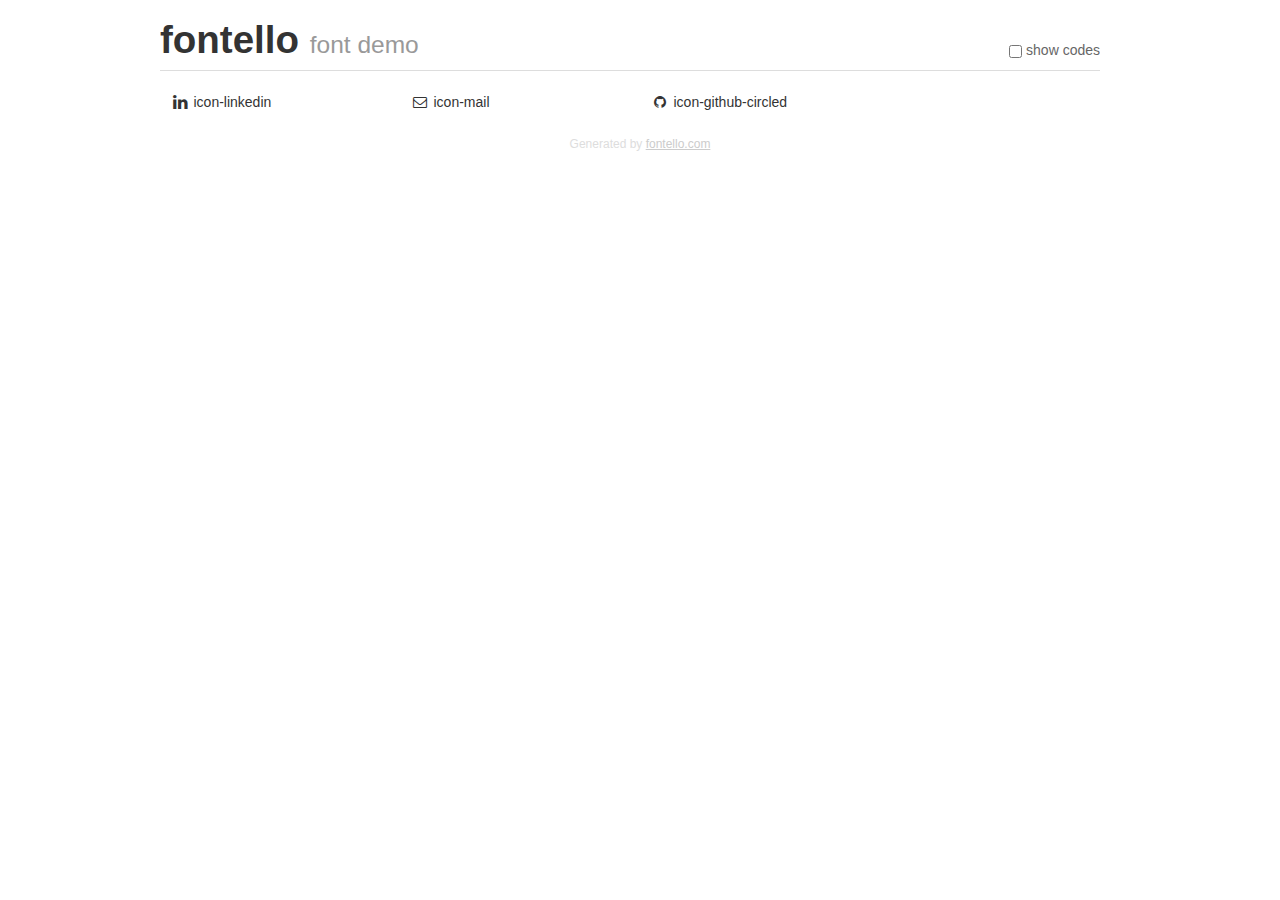
<file: css/fontello/demo.html>
<!DOCTYPE html>
<html>
  <head><!--[if lt IE 9]><script language="javascript" type="text/javascript" src="//html5shim.googlecode.com/svn/trunk/html5.js"></script><![endif]-->
    <meta charset="UTF-8"><style>/*
 * Bootstrap v2.2.1
 *
 * Copyright 2012 Twitter, Inc
 * Licensed under the Apache License v2.0
 * http://www.apache.org/licenses/LICENSE-2.0
 *
 * Designed and built with all the love in the world @twitter by @mdo and @fat.
 */
.clearfix {
  *zoom: 1;
}
.clearfix:before,
.clearfix:after {
  display: table;
  content: "";
  line-height: 0;
}
.clearfix:after {
  clear: both;
}
html {
  font-size: 100%;
  -webkit-text-size-adjust: 100%;
  -ms-text-size-adjust: 100%;
}
a:focus {
  outline: thin dotted #333;
  outline: 5px auto -webkit-focus-ring-color;
  outline-offset: -2px;
}
a:hover,
a:active {
  outline: 0;
}
button,
input,
select,
textarea {
  margin: 0;
  font-size: 100%;
  vertical-align: middle;
}
button,
input {
  *overflow: visible;
  line-height: normal;
}
button::-moz-focus-inner,
input::-moz-focus-inner {
  padding: 0;
  border: 0;
}
body {
  margin: 0;
  font-family: "Helvetica Neue", Helvetica, Arial, sans-serif;
  font-size: 14px;
  line-height: 20px;
  color: #333;
  background-color: #fff;
}
a {
  color: #08c;
  text-decoration: none;
}
a:hover {
  color: #005580;
  text-decoration: underline;
}
.row {
  margin-left: -20px;
  *zoom: 1;
}
.row:before,
.row:after {
  display: table;
  content: "";
  line-height: 0;
}
.row:after {
  clear: both;
}
[class*="span"] {
  float: left;
  min-height: 1px;
  margin-left: 20px;
}
.container,
.navbar-static-top .container,
.navbar-fixed-top .container,
.navbar-fixed-bottom .container {
  width: 940px;
}
.span12 {
  width: 940px;
}
.span11 {
  width: 860px;
}
.span10 {
  width: 780px;
}
.span9 {
  width: 700px;
}
.span8 {
  width: 620px;
}
.span7 {
  width: 540px;
}
.span6 {
  width: 460px;
}
.span5 {
  width: 380px;
}
.span4 {
  width: 300px;
}
.span3 {
  width: 220px;
}
.span2 {
  width: 140px;
}
.span1 {
  width: 60px;
}
[class*="span"].pull-right,
.row-fluid [class*="span"].pull-right {
  float: right;
}
.container {
  margin-right: auto;
  margin-left: auto;
  *zoom: 1;
}
.container:before,
.container:after {
  display: table;
  content: "";
  line-height: 0;
}
.container:after {
  clear: both;
}
p {
  margin: 0 0 10px;
}
.lead {
  margin-bottom: 20px;
  font-size: 21px;
  font-weight: 200;
  line-height: 30px;
}
small {
  font-size: 85%;
}
h1 {
  margin: 10px 0;
  font-family: inherit;
  font-weight: bold;
  line-height: 20px;
  color: inherit;
  text-rendering: optimizelegibility;
}
h1 small {
  font-weight: normal;
  line-height: 1;
  color: #999;
}
h1 {
  line-height: 40px;
}
h1 {
  font-size: 38.5px;
}
h1 small {
  font-size: 24.5px;
}
body {
  margin-top: 90px;
}
.header {
  position: fixed;
  top: 0;
  left: 50%;
  margin-left: -480px;
  background-color: #fff;
  border-bottom: 1px solid #ddd;
  padding-top: 10px;
  z-index: 10;
}
.footer {
  color: #ddd;
  font-size: 12px;
  text-align: center;
  margin-top: 20px;
}
.footer a {
  color: #ccc;
  text-decoration: underline;
}
.the-icons {
  font-size: 14px;
  line-height: 24px;
}
.switch {
  position: absolute;
  right: 0;
  bottom: 10px;
  color: #666;
}
.switch input {
  margin-right: 0.3em;
}
.codesOn .i-name {
  display: none;
}
.codesOn .i-code {
  display: inline;
}
.i-code {
  display: none;
}
@font-face {
      font-family: 'fontello';
      src: url('./font/fontello.eot?37800186');
      src: url('./font/fontello.eot?37800186#iefix') format('embedded-opentype'),
           url('./font/fontello.woff?37800186') format('woff'),
           url('./font/fontello.ttf?37800186') format('truetype'),
           url('./font/fontello.svg?37800186#fontello') format('svg');
      font-weight: normal;
      font-style: normal;
    }
     
     
    .demo-icon
    {
      font-family: "fontello";
      font-style: normal;
      font-weight: normal;
      speak: none;
     
      display: inline-block;
      text-decoration: inherit;
      width: 1em;
      margin-right: .2em;
      text-align: center;
      /* opacity: .8; */
     
      /* For safety - reset parent styles, that can break glyph codes*/
      font-variant: normal;
      text-transform: none;
     
      /* fix buttons height, for twitter bootstrap */
      line-height: 1em;
     
      /* Animation center compensation - margins should be symmetric */
      /* remove if not needed */
      margin-left: .2em;
     
      /* You can be more comfortable with increased icons size */
      /* font-size: 120%; */
     
      /* Font smoothing. That was taken from TWBS */
      -webkit-font-smoothing: antialiased;
      -moz-osx-font-smoothing: grayscale;
     
      /* Uncomment for 3D effect */
      /* text-shadow: 1px 1px 1px rgba(127, 127, 127, 0.3); */
    }
     </style>
    <link rel="stylesheet" href="css/animation.css"><!--[if IE 7]><link rel="stylesheet" href="css/" + font.fontname + "-ie7.css"><![endif]-->
    <script>
      function toggleCodes(on) {
        var obj = document.getElementById('icons');
      
        if (on) {
          obj.className += ' codesOn';
        } else {
          obj.className = obj.className.replace(' codesOn', '');
        }
      }
      
    </script>
  </head>
  <body>
    <div class="container header">
      <h1>fontello <small>font demo</small></h1>
      <label class="switch">
        <input type="checkbox" onclick="toggleCodes(this.checked)">show codes
      </label>
    </div>
    <div class="container" id="icons">
      <div class="row">
        <div class="the-icons span3" title="Code: 0xe800"><i class="demo-icon icon-linkedin">&#xe800;</i> <span class="i-name">icon-linkedin</span><span class="i-code">0xe800</span></div>
        <div class="the-icons span3" title="Code: 0xe801"><i class="demo-icon icon-mail">&#xe801;</i> <span class="i-name">icon-mail</span><span class="i-code">0xe801</span></div>
        <div class="the-icons span3" title="Code: 0xf09b"><i class="demo-icon icon-github-circled">&#xf09b;</i> <span class="i-name">icon-github-circled</span><span class="i-code">0xf09b</span></div>
      </div>
    </div>
    <div class="container footer">Generated by <a href="http://fontello.com">fontello.com</a></div>
  </body>
</html>
</file>
<file: css/fontello/css/animation.css>
/*
   Animation example, for spinners
*/
.animate-spin {
  -moz-animation: spin 2s infinite linear;
  -o-animation: spin 2s infinite linear;
  -webkit-animation: spin 2s infinite linear;
  animation: spin 2s infinite linear;
  display: inline-block;
}
@-moz-keyframes spin {
  0% {
    -moz-transform: rotate(0deg);
    -o-transform: rotate(0deg);
    -webkit-transform: rotate(0deg);
    transform: rotate(0deg);
  }

  100% {
    -moz-transform: rotate(359deg);
    -o-transform: rotate(359deg);
    -webkit-transform: rotate(359deg);
    transform: rotate(359deg);
  }
}
@-webkit-keyframes spin {
  0% {
    -moz-transform: rotate(0deg);
    -o-transform: rotate(0deg);
    -webkit-transform: rotate(0deg);
    transform: rotate(0deg);
  }

  100% {
    -moz-transform: rotate(359deg);
    -o-transform: rotate(359deg);
    -webkit-transform: rotate(359deg);
    transform: rotate(359deg);
  }
}
@-o-keyframes spin {
  0% {
    -moz-transform: rotate(0deg);
    -o-transform: rotate(0deg);
    -webkit-transform: rotate(0deg);
    transform: rotate(0deg);
  }

  100% {
    -moz-transform: rotate(359deg);
    -o-transform: rotate(359deg);
    -webkit-transform: rotate(359deg);
    transform: rotate(359deg);
  }
}
@-ms-keyframes spin {
  0% {
    -moz-transform: rotate(0deg);
    -o-transform: rotate(0deg);
    -webkit-transform: rotate(0deg);
    transform: rotate(0deg);
  }

  100% {
    -moz-transform: rotate(359deg);
    -o-transform: rotate(359deg);
    -webkit-transform: rotate(359deg);
    transform: rotate(359deg);
  }
}
@keyframes spin {
  0% {
    -moz-transform: rotate(0deg);
    -o-transform: rotate(0deg);
    -webkit-transform: rotate(0deg);
    transform: rotate(0deg);
  }

  100% {
    -moz-transform: rotate(359deg);
    -o-transform: rotate(359deg);
    -webkit-transform: rotate(359deg);
    transform: rotate(359deg);
  }
}
</file>
